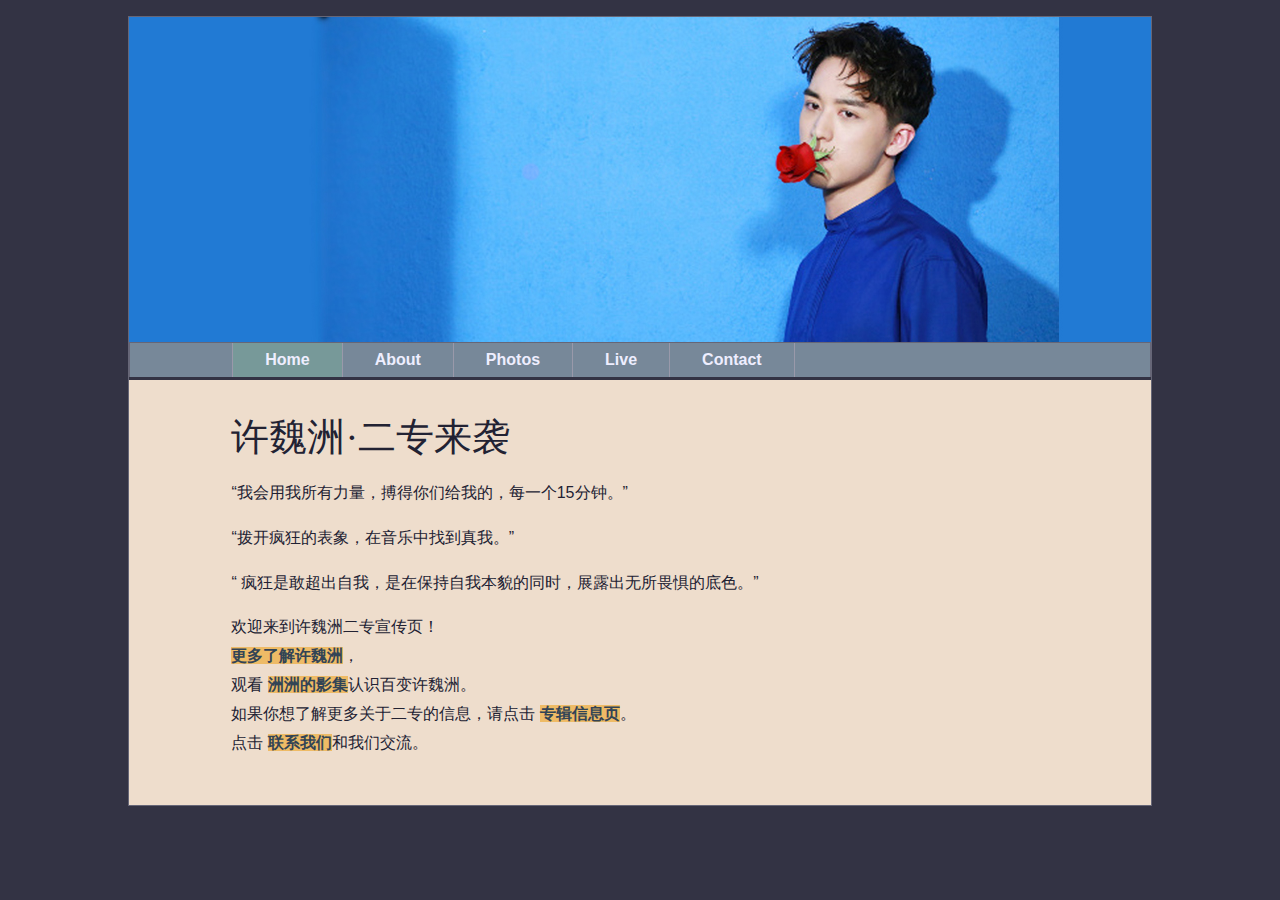
<file: index.html>
<!DOCTYPE html>
<html lang="en">
<head>
    <meta charset="UTF-8">
    <title>home</title>
    <script src="scripts/modernizr-custom.js"></script>
    <link rel="stylesheet" href="styles/basic.css">
</head>
<body>
    <header>

        <nav>
            <ul>
                <li><a href="index.html" >Home</a></li>
                <li><a href="about.html">About</a></li>
                <li><a href="photos.html">Photos</a></li>
                <li><a href="live.html">Live</a></li>
                <li><a href="contact.html">Contact</a></li>
            </ul>
        </nav>
    </header>
    <article>
        <h1>许魏洲·二专来袭</h1>
        <p>“我会用我所有力量，搏得你们给我的，每一个15分钟。”</p>
        <p>“拨开疯狂的表象，在音乐中找到真我。” </p>
        <p>“ 疯狂是敢超出自我，是在保持自我本貌的同时，展露出无所畏惧的底色。”</p>
        <p id="intro">
            欢迎来到许魏洲二专宣传页！<br>
            <a href="about.html">更多了解许魏洲</a>，<br>
            观看 <a href="photos.html">洲洲的影集</a>认识百变许魏洲。<br>
            如果你想了解更多关于二专的信息，请点击 <a href="live.html">专辑信息页</a>。<br>
            点击 <a href="contact.html">联系我们</a>和我们交流。
        </p>
    </article>

    <script src="scripts/global.js"></script>

</body>
</html>
</file>
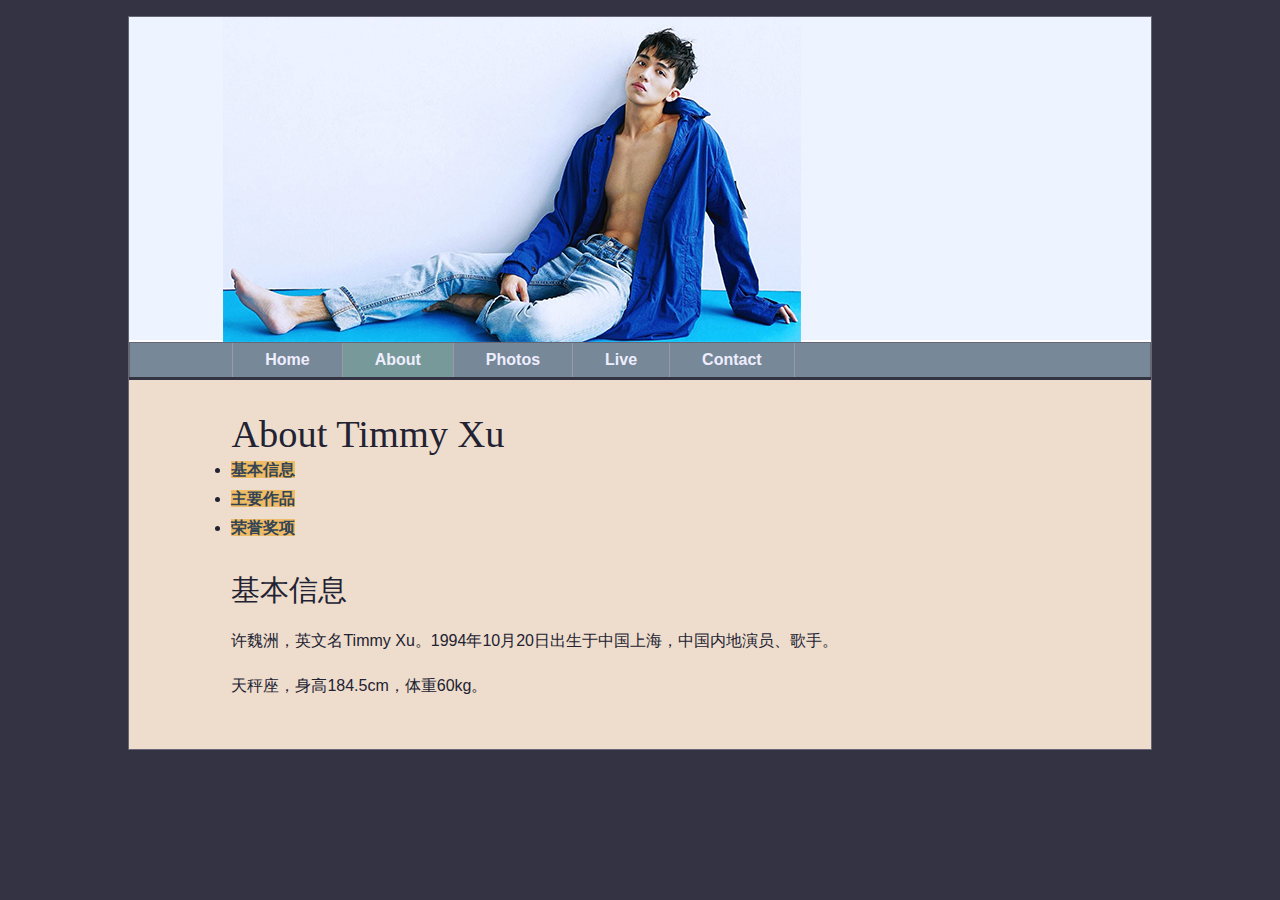
<file: about.html>
<!DOCTYPE html>
<html lang="en">
<head>
    <meta charset="UTF-8">
    <title>about</title>
    <script src="scripts/modernizr-custom.js"></script>
    <link rel="stylesheet" href="styles/basic.css">
</head>
<body>
<header>

    <nav>
        <ul>
            <li><a href="index.html" >Home</a></li>
            <li><a href="about.html">About</a></li>
            <li><a href="photos.html">Photos</a></li>
            <li><a href="live.html">Live</a></li>
            <li><a href="contact.html">Contact</a></li>
        </ul>
    </nav>
</header>
<article>
    <h1>About Timmy Xu</h1>
    
    <nav>
        <ul>
            <li><a href="#infromation">基本信息</a></li>
            <li><a href="#works">主要作品</a></li>
            <li><a href="#honor">荣誉奖项</a></li>
        </ul>
    </nav>
    <section id="information">
        <h2>基本信息</h2>
        <p>许魏洲，英文名Timmy Xu。1994年10月20日出生于中国上海，中国内地演员、歌手。</p><p>天秤座，身高184.5cm，体重60kg。</p>
    </section>
    <section id="works">
        <h2>主要作品</h2>
        <p>2016年1月，主演校园网络剧《上瘾》，为该剧创作并演唱主题曲和片尾曲,该剧播放量过亿，新人许魏洲火速爆红进入大众视野。</p>
        <p>5月，发行首张专辑《Light》，许魏洲参与创作了大部分歌曲。随后开启了亚洲巡演，陆续在北京、韩国、深圳、泰国、上海成功举办， 成为首位在韩国、泰国举行公开售票演唱会的内地歌手。</p>
        <p>7月，为动画电影《大鱼海棠》配音。12月，发行创作单曲《放》，延续了以往的摇滚热血风格。</p>
        <p>2017年3月，为动画电影《冰雪大作战》演唱中文版主题曲。</p>
    </section>
    <section id="honor">
        <h2>荣誉奖项</h2>
        <p>
            <li>2017-07-20    2017年    MTV全球华语音乐盛典年度最受欢迎新人     （获奖）</li>
            <li>2017-07-20    2017年    MTV全球华语音乐盛典最佳十大金曲     慢慢走    （获奖）</li>
            <li>2017-07-19    2017年    亚洲金曲大赏内地年度最佳新人     （获奖）</li>
            <li>2017-07-10    第十届    城市至尊音乐榜年度至尊新人     （获奖）</li>
            <li>2017-06-21    2016年    MusicRadio中国top排行榜颁奖盛典年度新人奖     （获奖）</li>
            <li>2017-04-08    第5届    音悦V榜年度盛典内地最佳新人     （获奖）</li>
            <li>2017-03-27    第24届    东方风云榜音乐盛典年度最佳新锐歌手     （获奖）</li>
            <li>2017-03-27    第24届    东方风云榜音乐盛典网络影响力大奖     （获奖）</li>
            <li>2016-12-09    2016年    健康榜样颁奖盛典年度影响力明星    （获奖）</li>
            <li>2016-12-07    第13届    年度先生盛典年度新人奖     （获奖）</li>
            <li>2016-11-28    2016年    芭莎男士风云人物盛典年度吸引力明星     （获奖）</li>
            <li>2016-11-06    第1届    粉丝嘉年华新浪明星势力榜年度人物     （获奖）</li>
            <li>2016-10-30    2016年    时装之夜·欢乐颂盛典年度最佳新人奖     （获奖）</li>
            <li>2016-09-29    2016年    凤凰时尚之选颁奖典礼年度时尚人气先锋大奖     （获奖）</li>
            <li>2016-09-27    2016年    亚洲新歌榜颁奖典礼年度最佳新人     Light    （获奖）</li>
            <li>2016-05-18    第2届    OK!年度挚爱颁奖礼年度挚爱新生代男演员    （获奖）</li>
            <li>2016-04-09    第16届    音乐风云榜年度盛典最受欢迎网剧偶像     上瘾    （获奖）   </li>
        </p>
    </section>
</article>
<script src="scripts/global.js"></script>


</body>
</html>
</file>
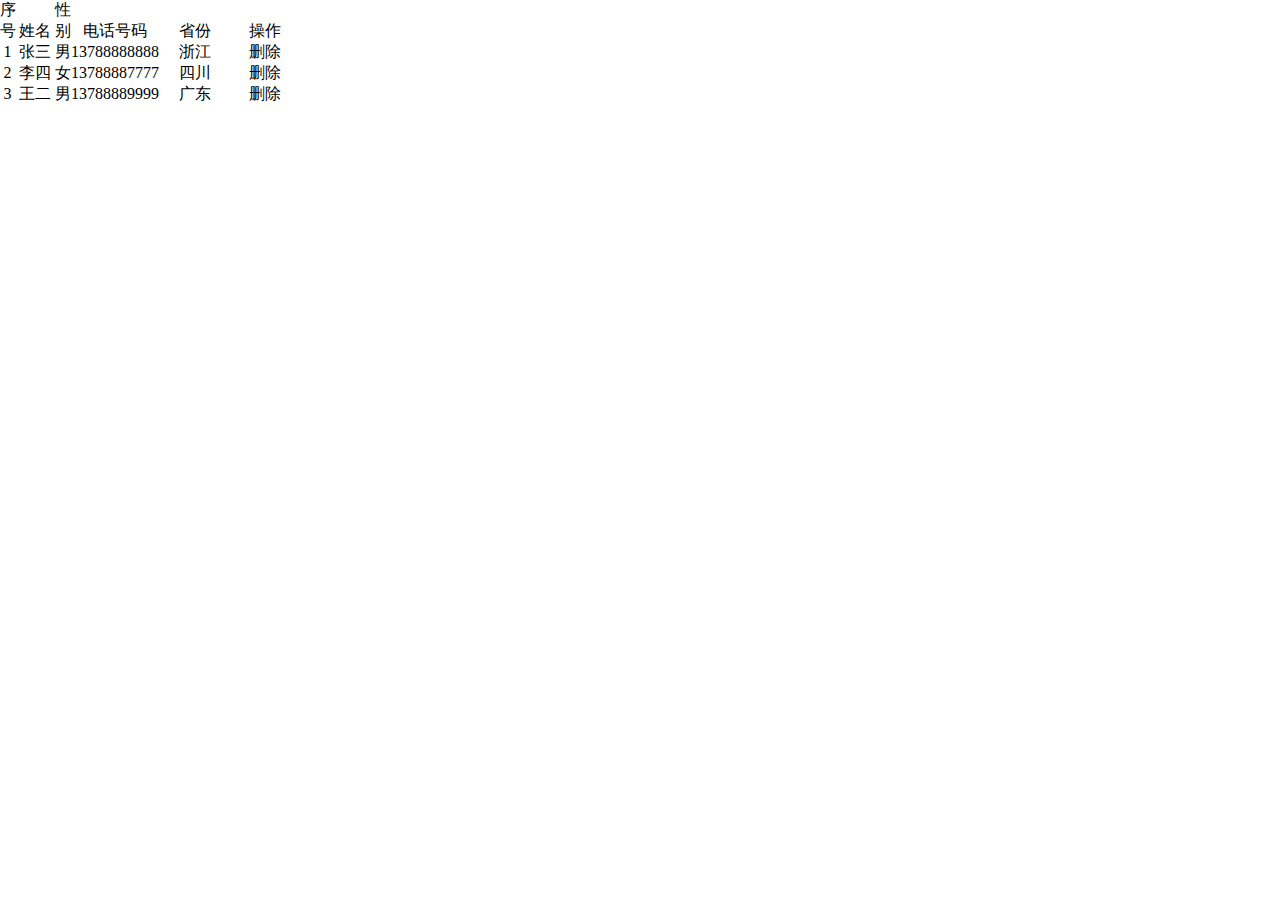
<file: aliceshi.html>
<!DOCTYPE html>
<html>
<head>
    <meta charset="utf-8">
    <!--code here-->
    <title>demo</title>
    <style>
        * {
            padding: 0;
            margin: 0;
        }

        .head, li div {
            display: inline-block;
            width: 70px;
            text-align: center;
        }

        li .id, li .sex, .id, .sex {
            width: 15px;
        }

        li .name, .name {
            width: 40px;
        }

        li .tel, .tel {
            width: 90px;
        }

        li .del, .del {
            width: 15px;
        }

        ul {
            list-style: none;
        }

        .user-delete {
            cursor: pointer;
        }

    </style>
</head>

<body>
<div id="J_container">
    <div class="record-head">
        <div class="head id">序号</div><div class="head name">姓名</div><div class="head sex">性别</div><div class="head tel">电话号码</div><div class="head province">省份</div><div class="head">操作</div>
    </div>
    <ul id="J_List">
        <li><div class="id">1</div><div class="name">张三</div><div class="sex">男</div><div class="tel">13788888888</div><div class="province">浙江</div><div class="user-delete">删除</div></li>
        <li><div class="id">2</div><div class="name">李四</div><div class="sex">女</div><div class="tel">13788887777</div><div class="province">四川</div><div class="user-delete">删除</div></li>
        <li><div class="id">3</div><div class="name">王二</div><div class="sex">男</div><div class="tel">13788889999</div><div class="province">广东</div><div class="user-delete">删除</div></li>
    </ul>
</div>

<script>
    // 此处也可换成ES6的写法


    // your code here
    window.onload=function () {
        var ali=document.getElementsByTagName('li');
        var oUl=document.getElementById('J_List');
        var odiv=document.getElementsByClassName('user-delete');
        for(var i=0;i<ali.length;i++)
        {
            odiv[i].onclick=function()
            {
                oUl.removeChild(this.parentNode);
            }
        }
    }

</script>
</body>
</html>
</file>
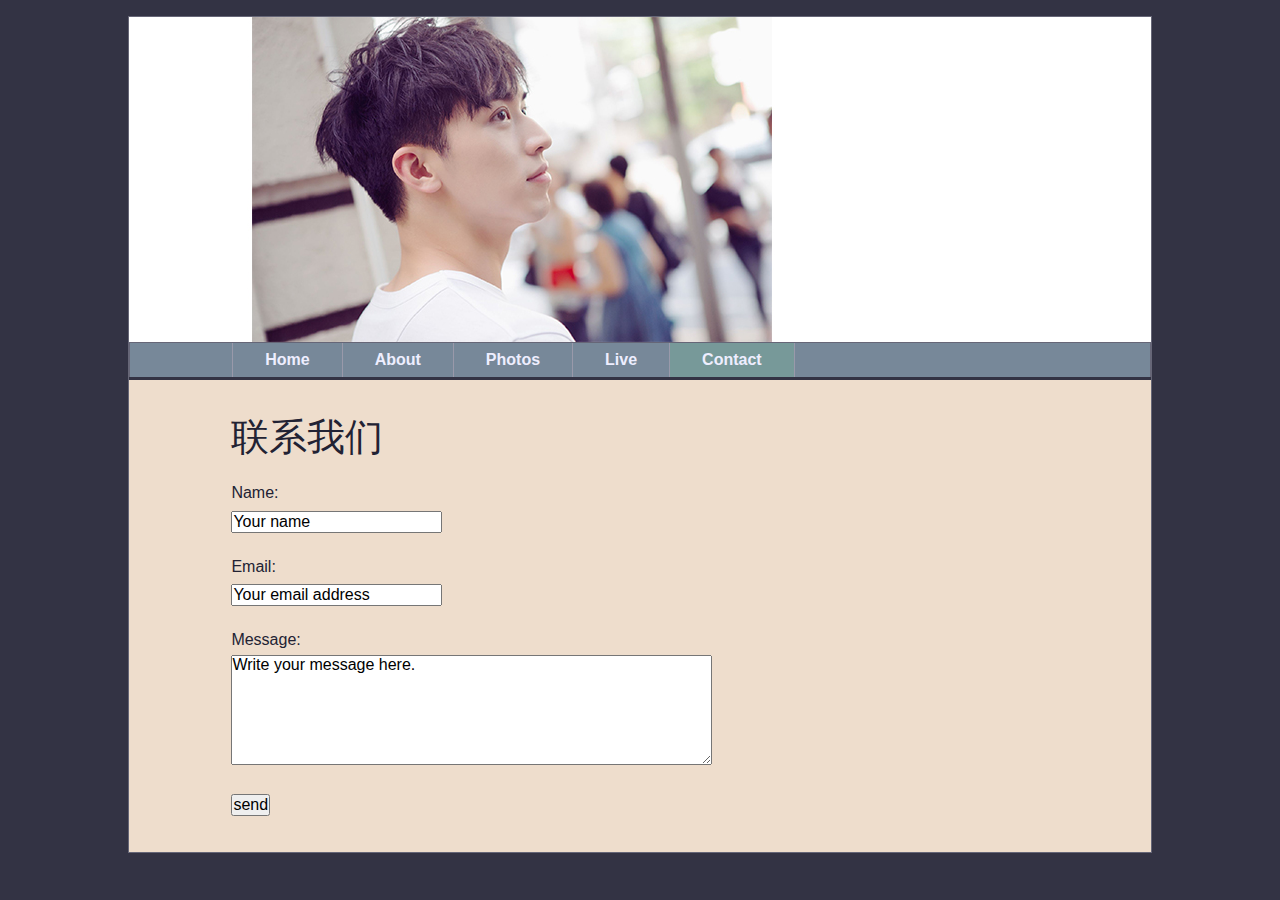
<file: contact.html>
<!DOCTYPE html>
<html lang="en">
<head>
    <meta charset="UTF-8">
    <title>contact</title>
    <script src="scripts/modernizr-custom.js"></script>
    <link rel="stylesheet" href="styles/basic.css">
</head>
<body>
<header>

    <nav>
        <ul>
            <li><a href="index.html" >Home</a></li>
            <li><a href="about.html">About</a></li>
            <li><a href="photos.html">Photos</a></li>
            <li><a href="live.html">Live</a></li>
            <li><a href="contact.html">Contact</a></li>
        </ul>
    </nav>
</header>
<article>
<h1>联系我们</h1>
    <form method="post" action="submit.html">
        <fieldset>
            <p>
                <label for="name">Name:</label>
                <input type="text" id="name" name="name" placeholder="Your name" required="required"/>
            </p>
            <p>
                <label for="email">Email:</label>
                <input type="email" id="email" name="email" placeholder="Your email address" required="required"/>
            </p>
            <p>
                <label for="message">Message:</label>
                <textarea cols="50" rows="6" id="message" name="message" placeholder="Write your message here." required="required"/></textarea>
            </p>
            <input type="submit" value="send"/>
        </fieldset>
    </form>
</article>
<script src="scripts/global.js"></script>


</body>
</html>
</file>
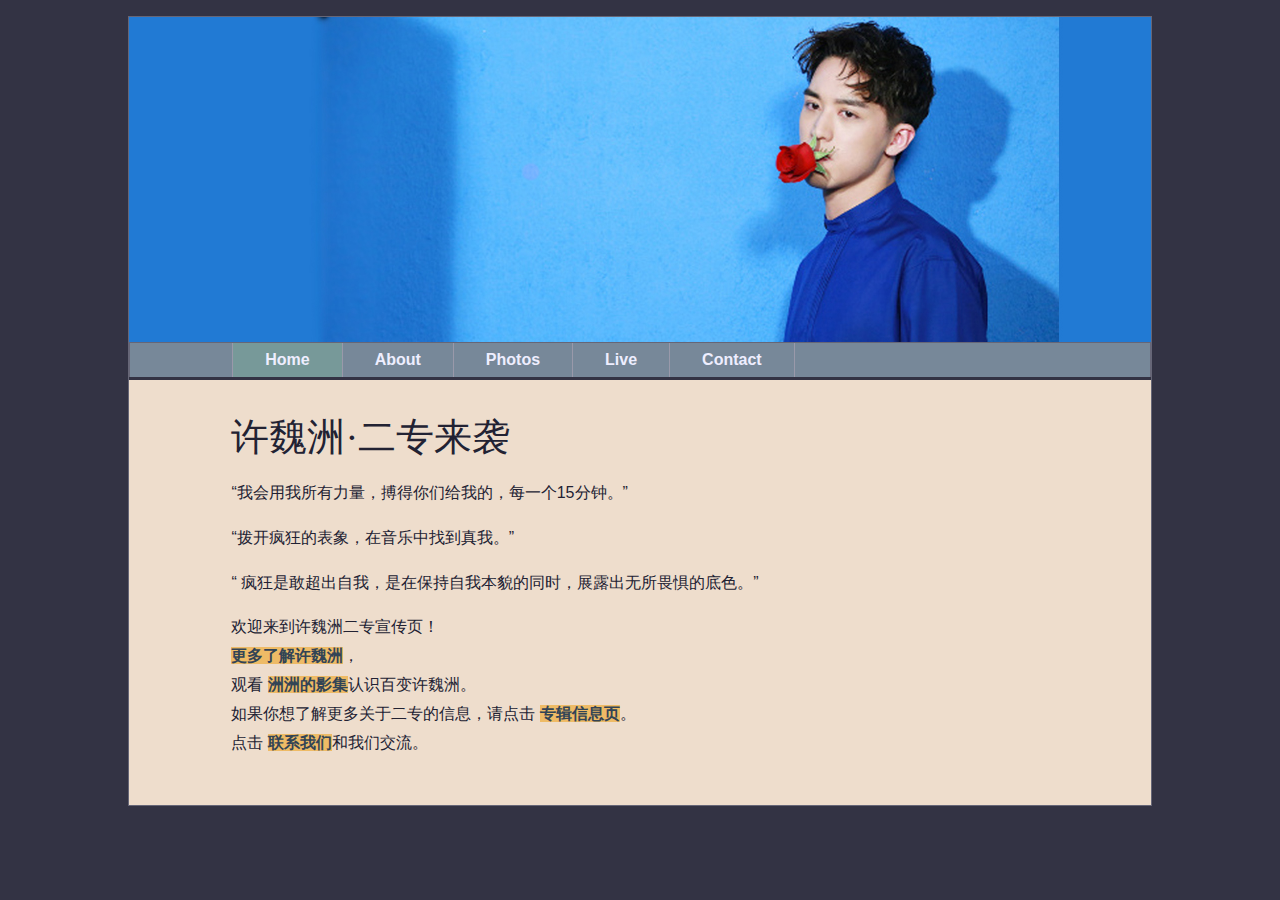
<file: home.html>
<!DOCTYPE html>
<html lang="en">
<head>
    <meta charset="UTF-8">
    <title>home</title>
    <script src="scripts/modernizr-custom.js"></script>
    <link rel="stylesheet" href="styles/basic.css">
</head>
<body>
    <header>

        <nav>
            <ul>
                <li><a href="home.html" >Home</a></li>
                <li><a href="about.html">About</a></li>
                <li><a href="photos.html">Photos</a></li>
                <li><a href="live.html">Live</a></li>
                <li><a href="contact.html">Contact</a></li>
            </ul>
        </nav>
    </header>
    <article>
        <h1>许魏洲·二专来袭</h1>
        <p>“我会用我所有力量，搏得你们给我的，每一个15分钟。”</p>
        <p>“拨开疯狂的表象，在音乐中找到真我。” </p>
        <p>“ 疯狂是敢超出自我，是在保持自我本貌的同时，展露出无所畏惧的底色。”</p>
        <p id="intro">
            欢迎来到许魏洲二专宣传页！<br>
            <a href="about.html">更多了解许魏洲</a>，<br>
            观看 <a href="photos.html">洲洲的影集</a>认识百变许魏洲。<br>
            如果你想了解更多关于二专的信息，请点击 <a href="live.html">专辑信息页</a>。<br>
            点击 <a href="contact.html">联系我们</a>和我们交流。
        </p>
    </article>

    <script src="scripts/global.js"></script>

</body>
</html>
</file>
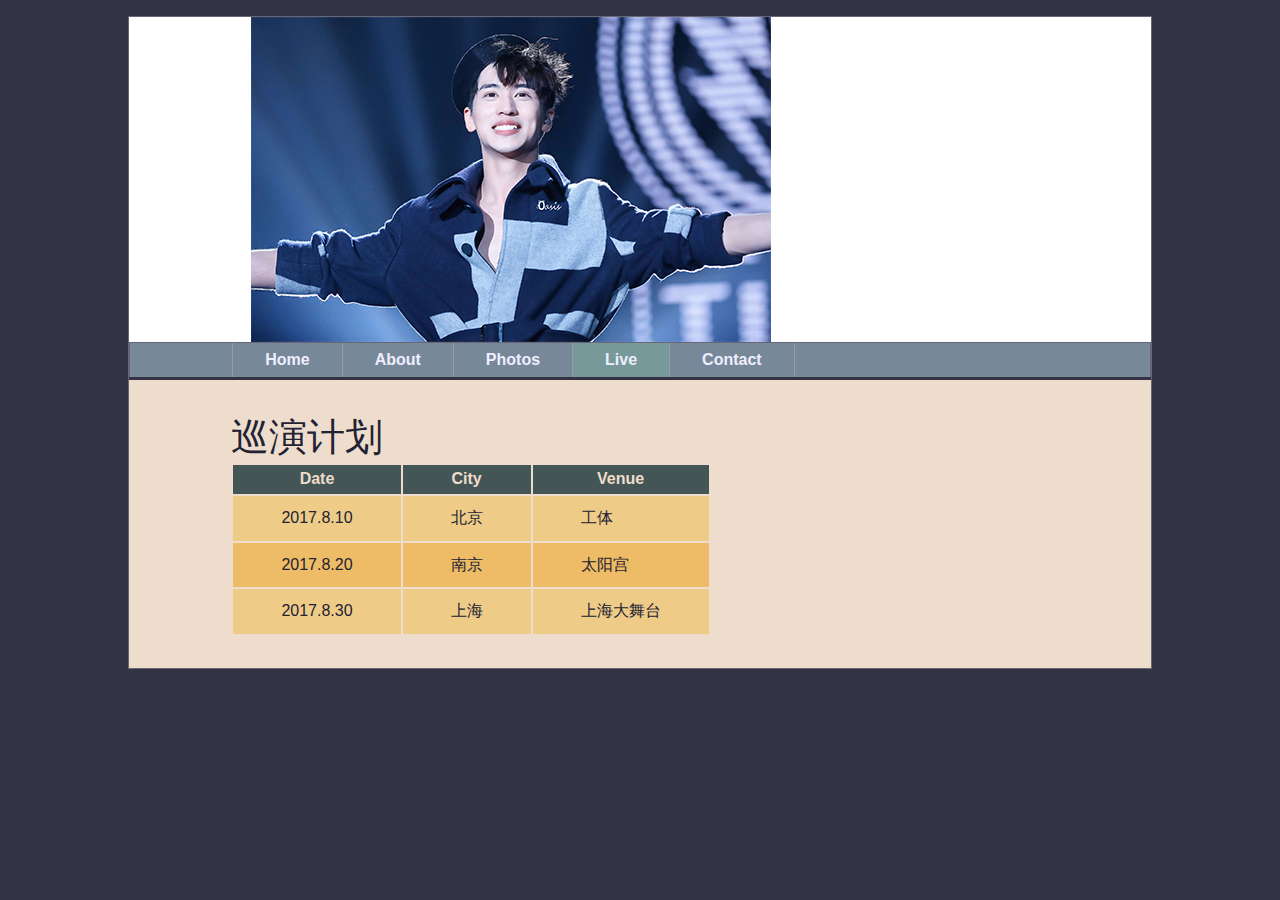
<file: live.html>
<!DOCTYPE html>
<html lang="en">
<head>
    <meta charset="UTF-8">
    <title>live</title>
    <script src="scripts/modernizr-custom.js"></script>
    <link rel="stylesheet" href="styles/basic.css">
</head>
<body>
<header>

    <nav>
        <ul>
            <li><a href="index.html" >Home</a></li>
            <li><a href="about.html">About</a></li>
            <li><a href="photos.html">Photos</a></li>
            <li><a href="live.html">Live</a></li>
            <li><a href="contact.html">Contact</a></li>
        </ul>
    </nav>
</header>
<article>
    <h1>巡演计划</h1>
    <table summary="when to C U?">
        <thead>
            <tr>
                <th>Date</th>
                <th>City</th>
                <th>Venue</th>
            </tr>
        </thead>
        <tbody>
            <tr>
                <td>2017.8.10</td>
                <td>北京</td>
                <td>工体</td>
            </tr>
            <tr>
                <td>2017.8.20</td>
                <td>南京</td>
                <td>太阳宫</td>
            </tr>
            <tr>
                <td>2017.8.30</td>
                <td>上海</td>
                <td>上海大舞台</td>
            </tr>
        </tbody>

    </table>
</article>
<script src="scripts/global.js"></script>
</body>
</html>
</file>
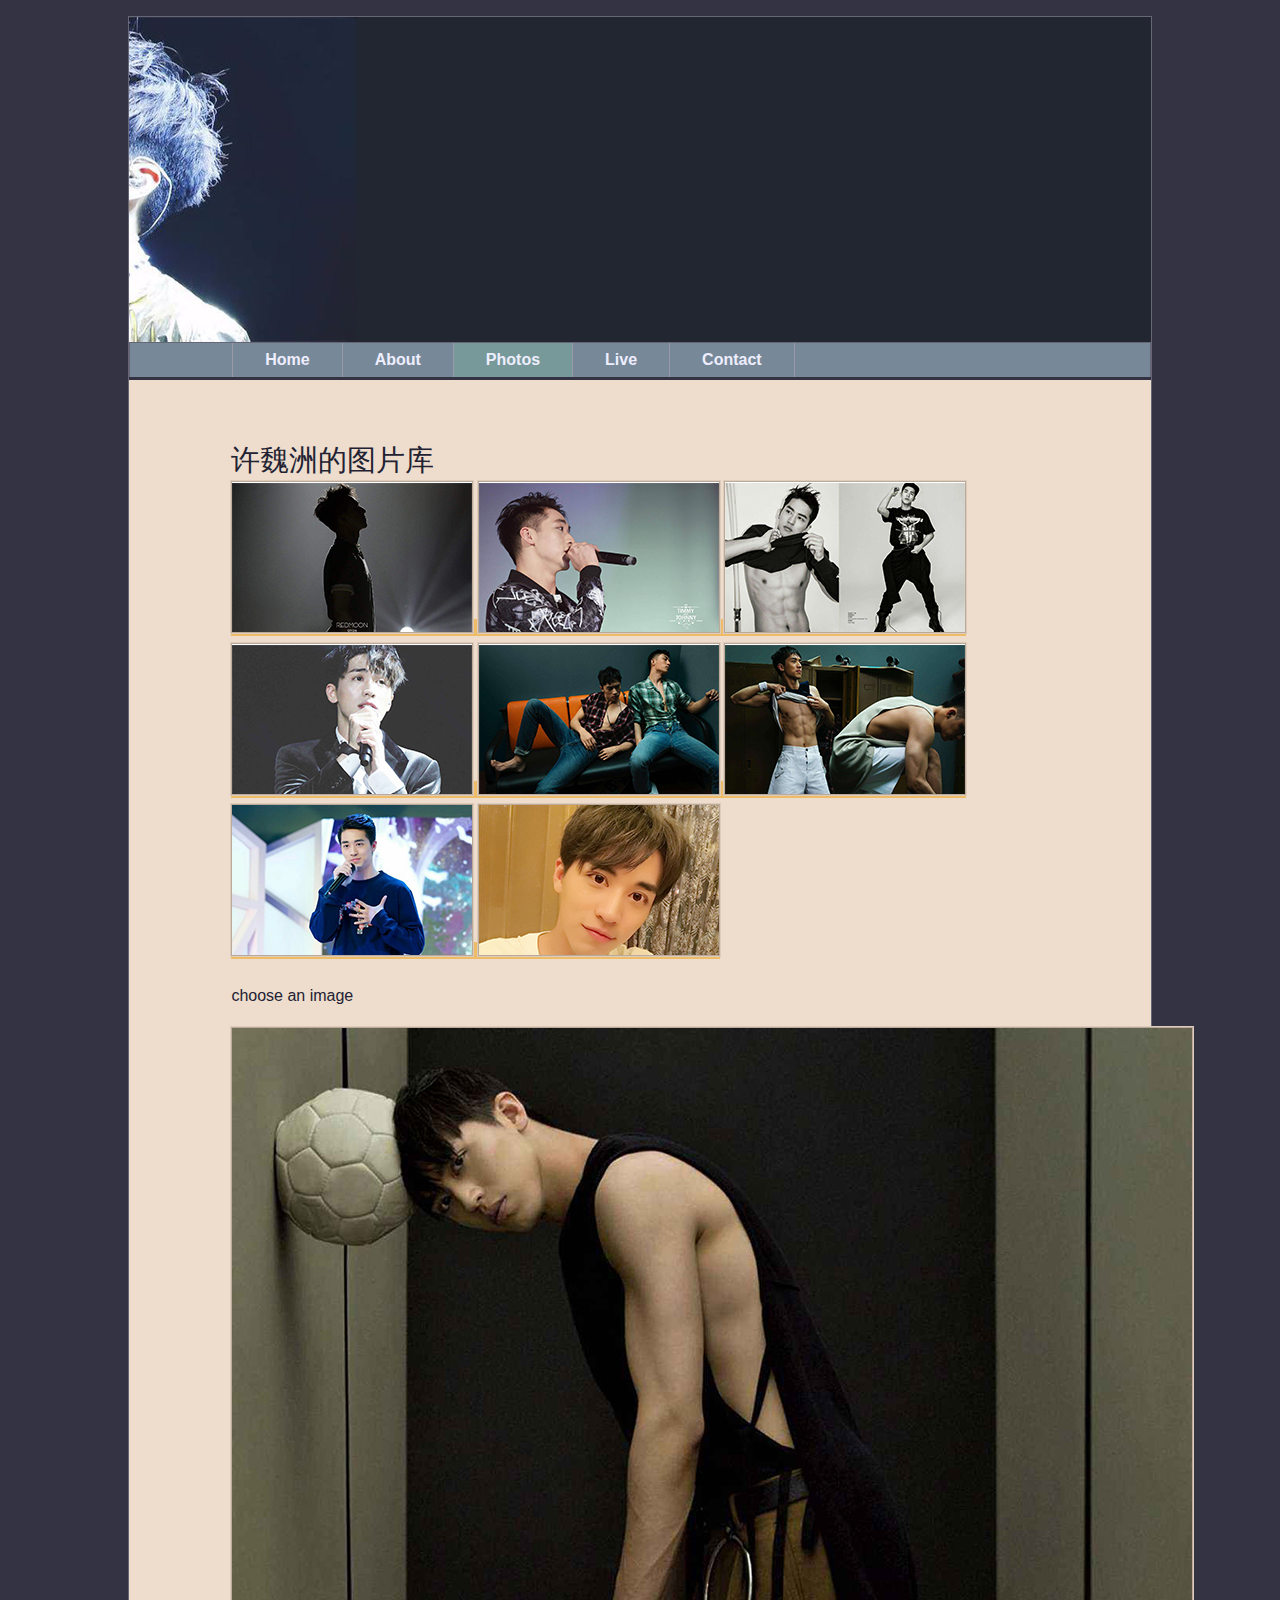
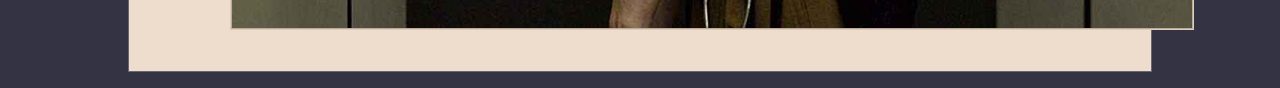
<file: photos.html>
<!DOCTYPE html>
<html lang="en">
<head>
    <meta charset="UTF-8">
    <title>photos</title>
    <script src="scripts/modernizr-custom.js"></script>
    <link rel="stylesheet" href="styles/basic.css">
</head>
<body>
<header>

    <nav>
        <ul>
            <li><a href="index.html" >Home</a></li>
            <li><a href="about.html">About</a></li>
            <li><a href="photos.html">Photos</a></li>
            <li><a href="live.html">Live</a></li>
            <li><a href="contact.html">Contact</a></li>
        </ul>
    </nav>
</header>
<article>
    <h2>许魏洲的图片库</h2>
    <ul id="imagegallery">
        <li>
            <a href="images/photos/photos_1.jpg" title="20160605北签">
                <img src="images/photos/thunbnail_1.jpg" alt="photo_1"/>
            </a>
        </li>
        <li>
            <a href="images/photos/photos_2.jpg" title="20160220上见">
                <img src="images/photos/thunbnail_2.jpg" alt="photo_2"/>
            </a>
        </li>
        <li>
            <a href="images/photos/photos_3.jpg" title="photo_3">
                <img src="images/photos/thunbnail_3.jpg" alt="photo_3"/>
            </a>
        </li>
        <li>
            <a href="images/photos/photos_4.jpg" title="20160813上签">
                <img src="images/photos/thunbnail_4.jpg" alt="photo_4"/>
            </a>
        </li>
        <li>
            <a href="images/photos/photos_5.jpg" title="2016.3风度">
                <img src="images/photos/thunbnail_5.jpg" alt="photo_5"/>
            </a>
        </li>
        <li>
            <a href="images/photos/photos_6.jpg" title="2016.3风度">
                <img src="images/photos/thunbnail_6.jpg" alt="photo_6"/>
            </a>
        </li>
        <li>
            <a href="images/photos/photos_7.jpg" title="20160401音悦大来宾">
                <img src="images/photos/thunbnail_7.jpg" alt="photo_7"/>
            </a>
        </li>
        <li>
            <a href="images/photos/photos_8.jpg" title="20160907微博自拍">
                <img src="images/photos/thunbnail_8.jpg" alt="photo_8"/>
            </a>
        </li>

    </ul>
</article>
<script src="scripts/global.js"></script>
</body>
</html>
</file>
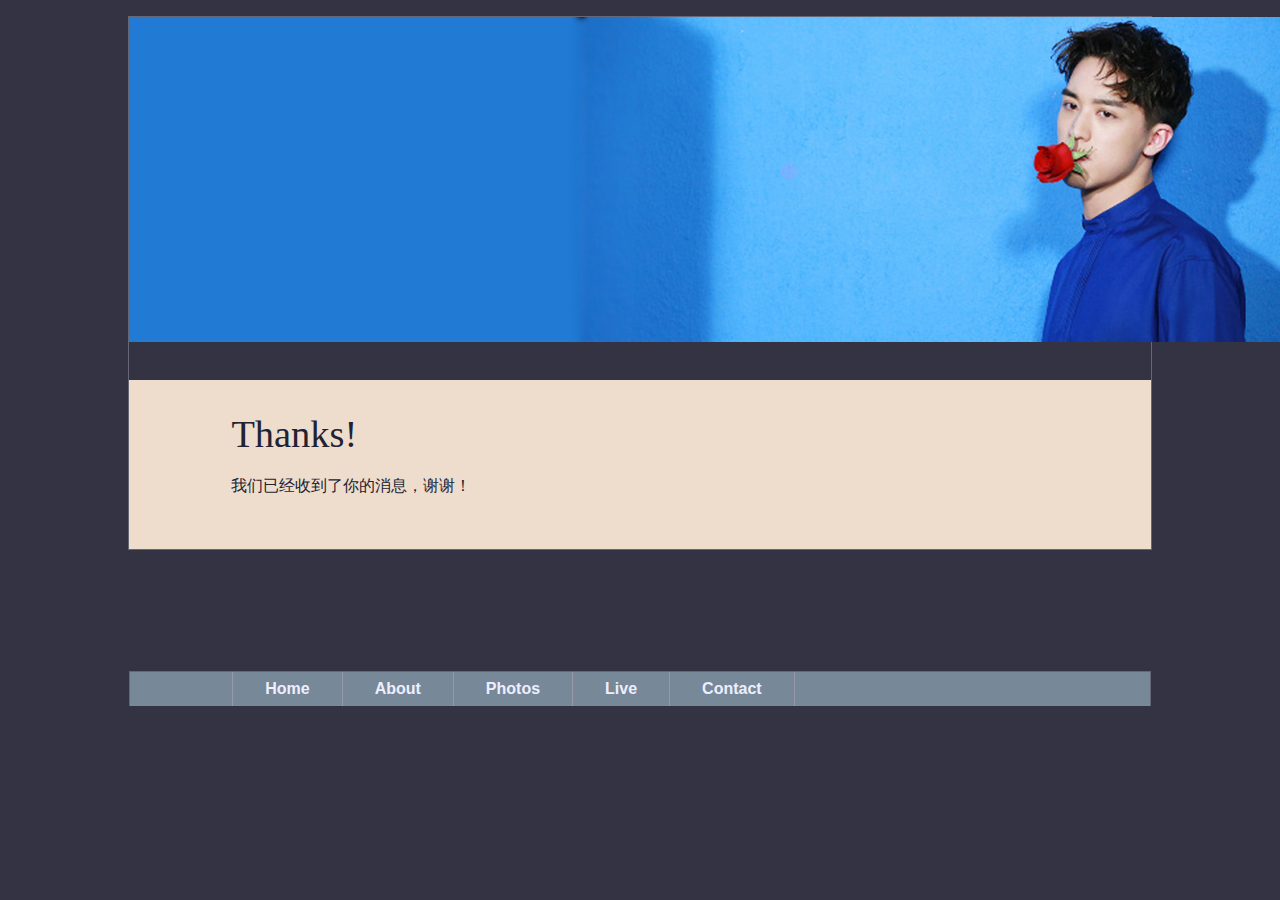
<file: submit.html>
<!--模板-->
<!DOCTYPE html>
<html lang="en">
<head>
    <meta charset="UTF-8">
    <title>xuweizhou'serzhuan</title>
    <script src="scripts/modernizr-custom.js"></script>
    <link rel="stylesheet" href="styles/basic.css">
</head>
<body>
    <header>
        <img src="images/index.jpg" alt="主页图">
        <nav>
            <ul>
                <li><a href="index.html" >Home</a></li>
                <li><a href="about.html">About</a></li>
                <li><a href="photos.html">Photos</a></li>
                <li><a href="live.html">Live</a></li>
                <li><a href="contact.html">Contact</a></li>
            </ul>
        </nav>
    </header>
    <article>
      <h1>Thanks!</h1>
        <p>我们已经收到了你的消息，谢谢！</p>
    </article>
    <script src="scripts/global.js"></script>
</body>
</html>
</file>
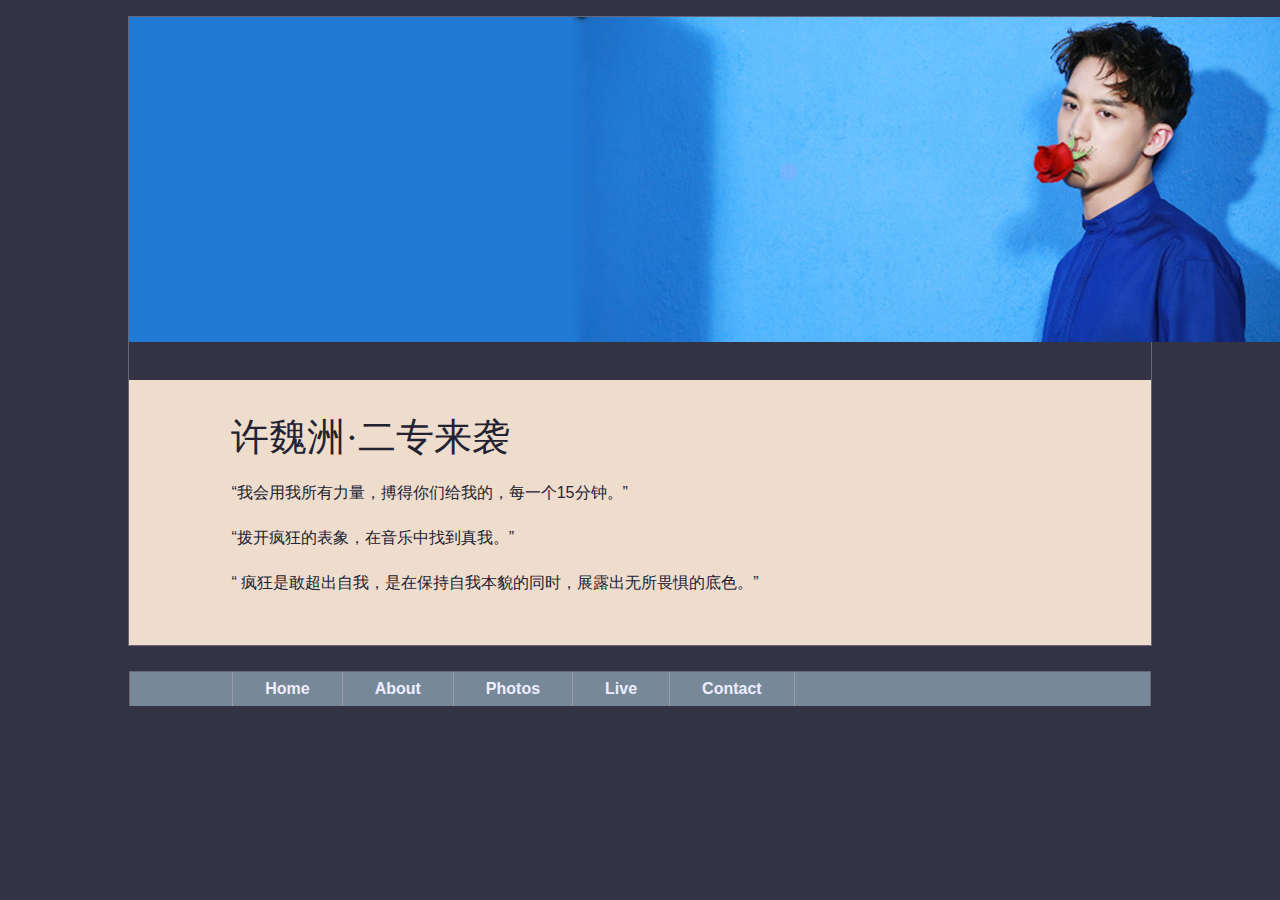
<file: template.html>
<!--模板-->
<!DOCTYPE html>
<html lang="en">
<head>
    <meta charset="UTF-8">
    <title>xuweizhou'serzhuan</title>
    <script src="scripts/modernizr-custom.js"></script>
    <link rel="stylesheet" href="styles/basic.css">
</head>
<body>
    <header>
        <img src="images/home.jpg" alt="主页图">
        <nav>
            <ul>
                <li><a href="home.html" >Home</a></li>
                <li><a href="about.html">About</a></li>
                <li><a href="photos.html">Photos</a></li>
                <li><a href="live.html">Live</a></li>
                <li><a href="contact.html">Contact</a></li>
            </ul>
        </nav>
    </header>
    <article>
        <h1>许魏洲·二专来袭</h1>
        <p>“我会用我所有力量，搏得你们给我的，每一个15分钟。”</p>
        <p>“拨开疯狂的表象，在音乐中找到真我。” </p>
        <p>“ 疯狂是敢超出自我，是在保持自我本貌的同时，展露出无所畏惧的底色。”</p>
    </article>
    <script src="scripts/global.js"></script>
</body>
</html>
</file>
<file: styles/basic.css>
/*引用列表*/
@import url(layout.css);
@import url(color.css);
@import url(typography.css);
</file>
